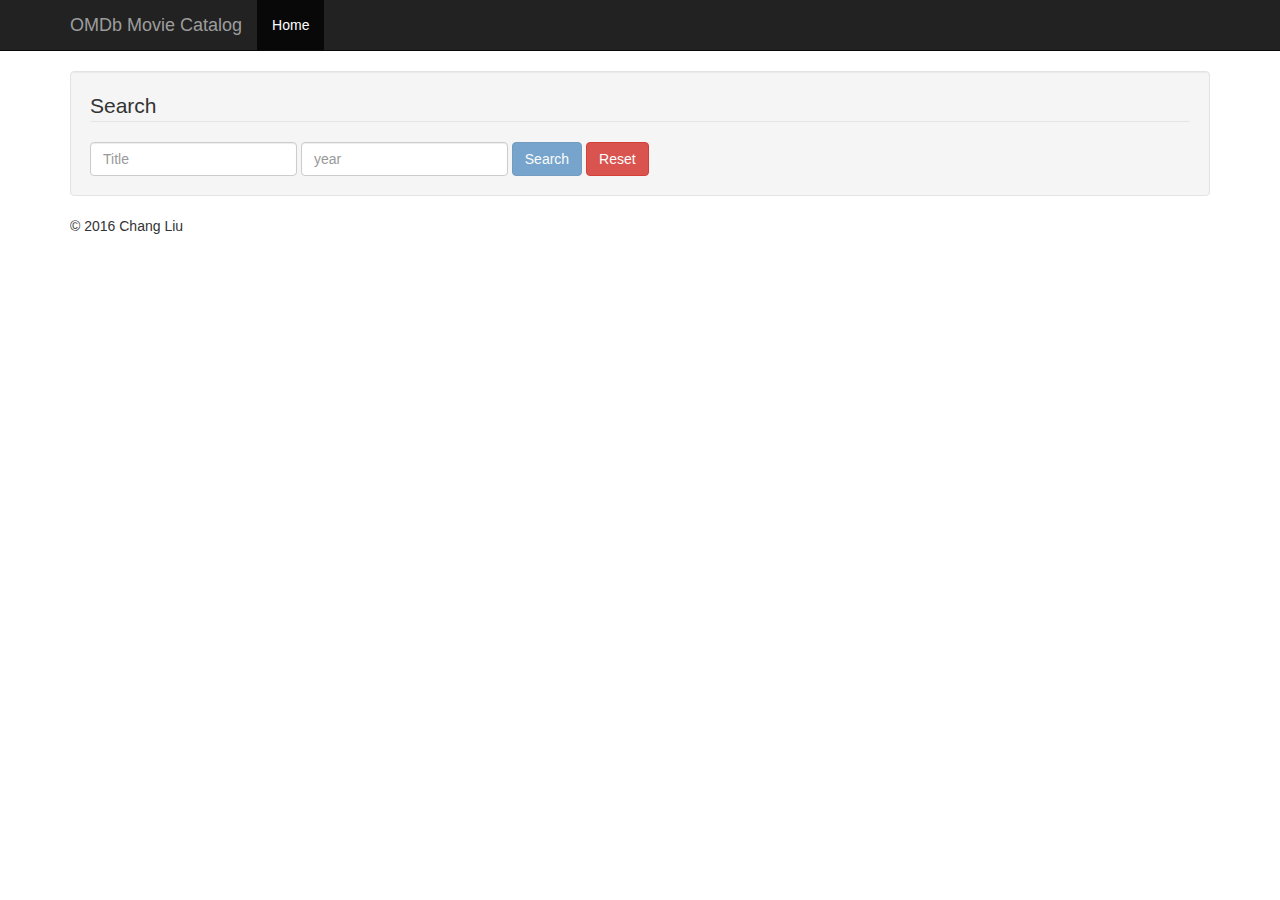
<file: index.html>
<!doctype html>
<html>

<head>
  <meta charset="utf-8">
  <title>OMDb Movie Catalog</title>
  <meta name="description" content="Angular OMDb Movie">
  <meta name="viewport" content="width=device-width">
  <link rel="stylesheet" href="styles/vendor.css">
  <link rel="stylesheet" href="styles/main.css">
</head>

<body ng-app="app">
  <!--[if lte IE 8]>
      <p class="browsehappy">You are using an <strong>outdated</strong> browser. Please <a href="http://browsehappy.com/">upgrade your browser</a> to improve your experience.</p>
    <![endif]-->
  <nav class="navbar navbar-inverse navbar-static-top" role="navigation">
    <div class="container">
      <div class="navbar-header">
        <button type="button" class="navbar-toggle collapsed" data-toggle="collapse" data-target="#js-navbar-collapse">
              <span class="sr-only">Toggle navigation</span>
              <span class="icon-bar"></span>
              <span class="icon-bar"></span>
              <span class="icon-bar"></span>
            </button>
        <a class="navbar-brand" ui-sref="home">OMDb Movie Catalog</a>
      </div>

      <div class="collapse navbar-collapse" id="js-navbar-collapse">
        <ul class="nav navbar-nav">
          <li ui-sref-active="active"><a ui-sref="home">Home</a></li>
        </ul>
      </div>
    </div>
  </nav>
  <div class="container">
    <div ui-view></div>
  </div>
  <footer class="footer">
    <div class="container">
      <p>&copy; 2016 Chang Liu</p>
    </div>
  </footer>
  <script src="scripts/vendor.js"></script>

  <script src="scripts/scripts.js"></script>
</body>

</html>
</file>
<file: styles/main.css>
.m-b-xs{margin-bottom:5px}.m-b-none{margin-bottom:0}.m-t-none{margin-top:0}.wrapper{padding:15px}.b-light{border-color:#edf1f2}.b-t{border-top:1px solid #dee5e7}img.row-image{height:auto;width:120px}img.poster{max-width:100%;max-height:300px}.form-validation .form-control.ng-dirty.ng-invalid{border-color:#f05050}.form-validation .form-control.ng-dirty.ng-valid,.form-validation .form-control.ng-dirty.ng-valid:focus{border-color:#27c24c}.form-validation .error{color:#f05050;position:absolute;font-size:12px}.loading{width:40px;height:40px;position:relative;margin:100px auto}.double-bounce1,.double-bounce2{width:100%;height:100%;border-radius:50%;background-color:#333;opacity:.6;position:absolute;top:0;left:0;animation:bounce 2s infinite ease-in-out}.double-bounce2{animation-delay:-1s}@keyframes bounce{0%,100%{transform:scale(0);-webkit-transform:scale(0)}50%{transform:scale(1);-webkit-transform:scale(1)}}
</file>
